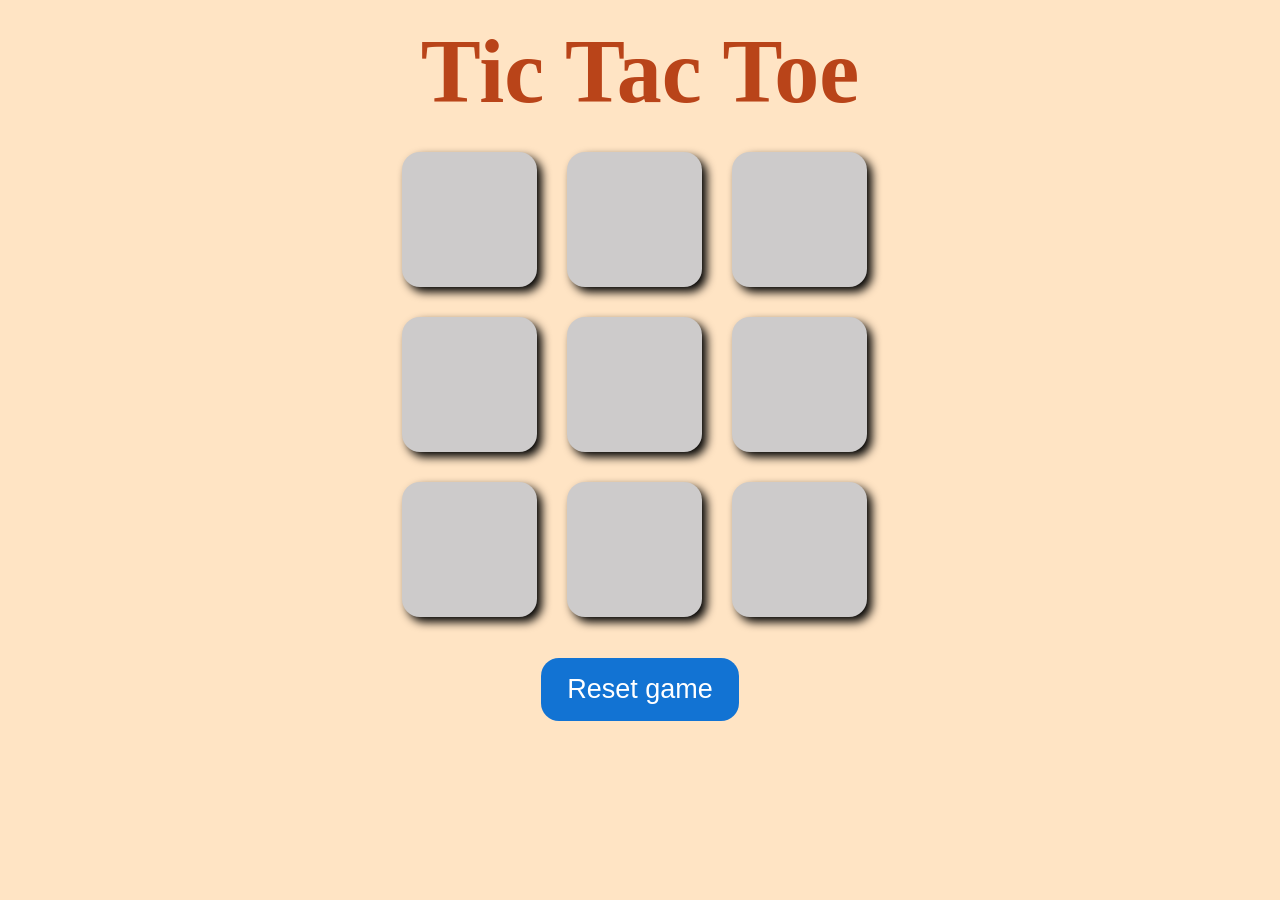
<file: index.html>
<!DOCTYPE html>
<html lang="en">
<head>
    <meta charset="UTF-8">
    <meta name="viewport" content="width=device-width, initial-scale=1.0">
    <title>Tic-Tac-Toe game</title>
    <link rel="stylesheet" href="style.css">
</head>
<body>
    <h1 class="result"></h1>
    <h1>Tic Tac Toe</h1>
    <div class="container">
        <div class="game">
                <button class="box"></button>
                <button class="box"></button>
                <button class="box"></button>
                <button class="box"></button>
                <button class="box"></button>
                <button class="box"></button>
                <button class="box"></button>
                <button class="box"></button>
                <button class="box"></button>
        </div>
    </div>
        <button class="reset">Reset game</button>
    <script src="script.js"></script>
</body>
</html>
</file>
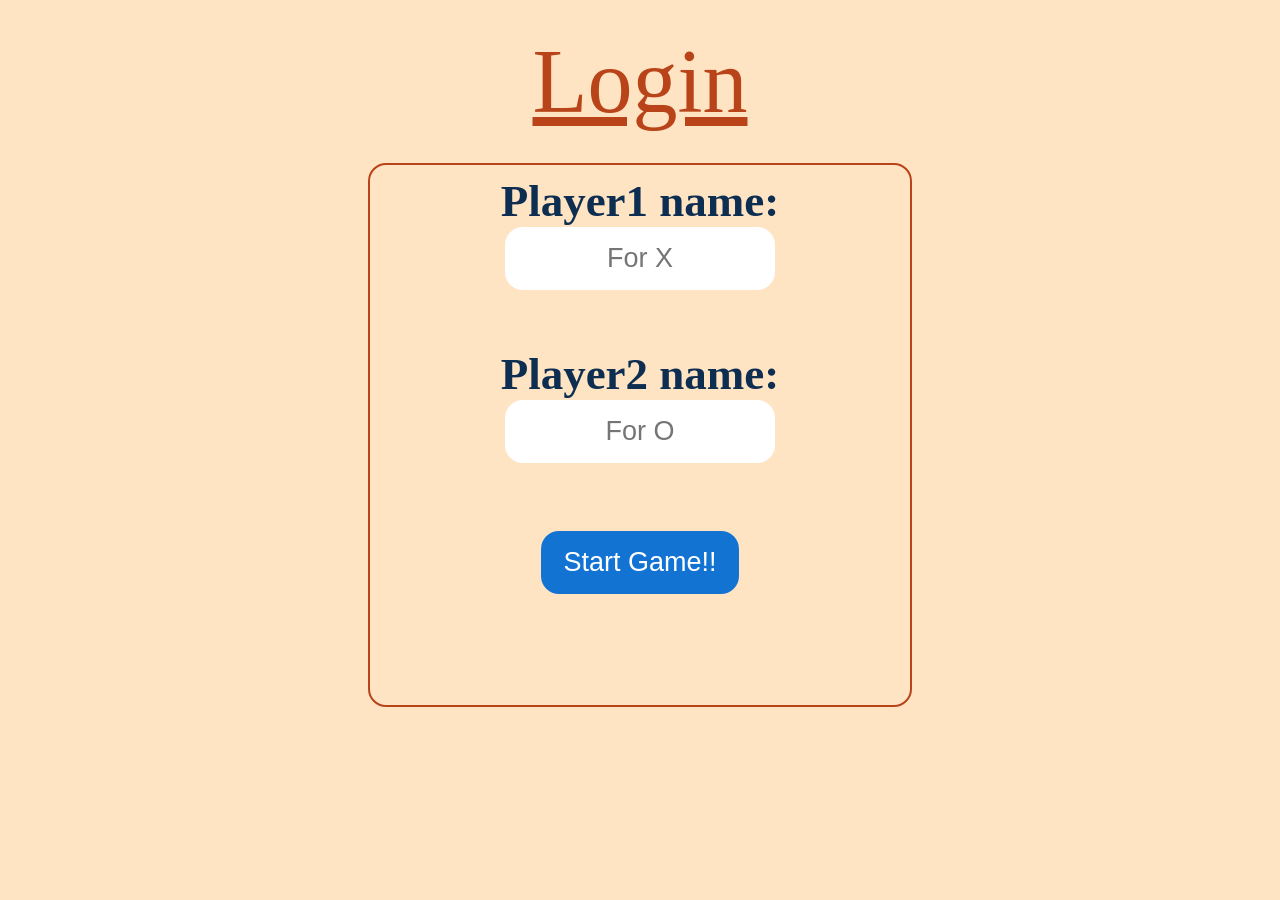
<file: login.html>
<!DOCTYPE html>
<html lang="en">
<head>
    <meta charset="UTF-8">
    <meta name="viewport" content="width=device-width, initial-scale=1.0">
    <title>Login page</title>
    <link rel="stylesheet" href="style.css">
</head>
<body>
    <h1 class="login"><u>Login</u></h1>
    <div class="container">
        <div class="login">
            <form>
                <h1 class="head">Player1 name:</h1>
                <input type="text" id="player1" placeholder="For X" required><br><br>
                <h1 class="head">Player2 name:</h1>
                <input type="text" id="player2" placeholder="For O" required><br><br>
                    <button type="button" class="reset" id="startBtn">Start Game!!</button>
            </form>
        </div>
    </div>
    <script src="script.js"></script>
</body>
</html>
</file>
<file: style.css>
*{
    margin: 0;
    padding: 0;
}
body{
    text-align: center;
    background-color: bisque;
}
.container{
    justify-content: center;
    display: flex;
}
.game{
    width: 55vh;
    height: 55vh;
    display: grid;
    grid-template-columns: repeat(3, 1fr);
    grid-template-rows: repeat(3, 1fr);
}
.box{
    width: 15vh;
    height: 15vh;
    margin: 1vh;
    border: none;
    border-radius: 2vh;
    background-color: rgb(205, 203, 203);
    color:rgb(116, 16, 210);
    font-size: 8vh;
    font-weight: bold;
    box-shadow:black 5px 5px 10px ;
}
h1{
    font-size: 10vh;
    margin: 20px;
    color: rgb(185, 68, 25);
}
h1.login{
    font-size: 10vh;
    font-weight: lighter;
    margin: 30px;
    color: rgb(185, 68, 25);
}
.head{
    font-size: 5vh;
    margin: 10px;
    margin-bottom:0;
    color: rgb(13, 45, 81);
}
input{
    width: 30vh;
    height: 7vh;
    border: none;
    margin: 30px;
    margin-top: 0;
    border-radius: 2vh;
    color:rgb(116, 16, 210);
    font-size: 3vh;
    text-align: center;
}
div.login{
    width: 60vh;
    height: 60vh;
    display: flex;
    flex-wrap: wrap;
    justify-content: center;
    border: 2px solid rgb(185, 68, 25);
    border-radius: 2vh;
}
.reset{
    width: 22vh;
    height: 7vh;
    border: none;
    margin: 20px;
    border-radius: 2vh;
    background-color: rgb(18, 115, 211);
    color: white;
    font-size: 3vh;
}
.result{
    display: none;
    color: rgb(11, 43, 71);
}
</file>
